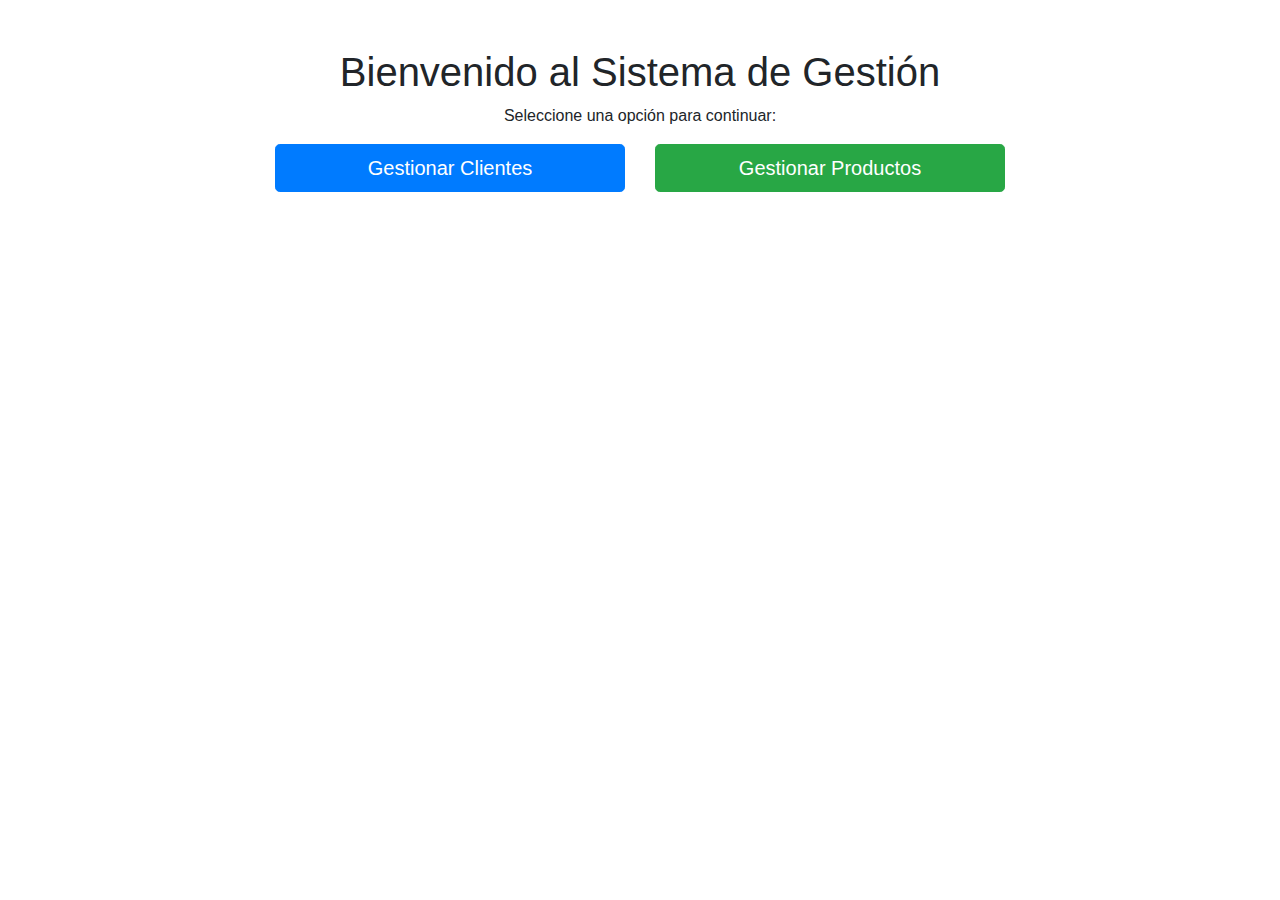
<file: src/main/resources/templates/index.html>
<!DOCTYPE html>
<html xmlns:th="http://www.thymeleaf.org">
<head>
    <meta charset="UTF-8">
    <title>Página Principal</title>
    <link rel="stylesheet" href="https://stackpath.bootstrapcdn.com/bootstrap/4.5.2/css/bootstrap.min.css">
</head>
<body>

    <div th:replace="~{fragments/navbar :: body}"></div>

<div class="container text-center mt-5">
    <h1>Bienvenido al Sistema de Gestión</h1>
    <p>Seleccione una opción para continuar:</p>

    <div class="row justify-content-center">
        <div class="col-md-4">
            <a th:href="@{/cliente/listar}" class="btn btn-primary btn-lg btn-block">Gestionar Clientes</a>
        </div>
        <div class="col-md-4">
            <a th:href="@{/producto/listar}" class="btn btn-success btn-lg btn-block">Gestionar Productos</a>
        </div>
    </div>
</div>
</body>
</html>
</file>
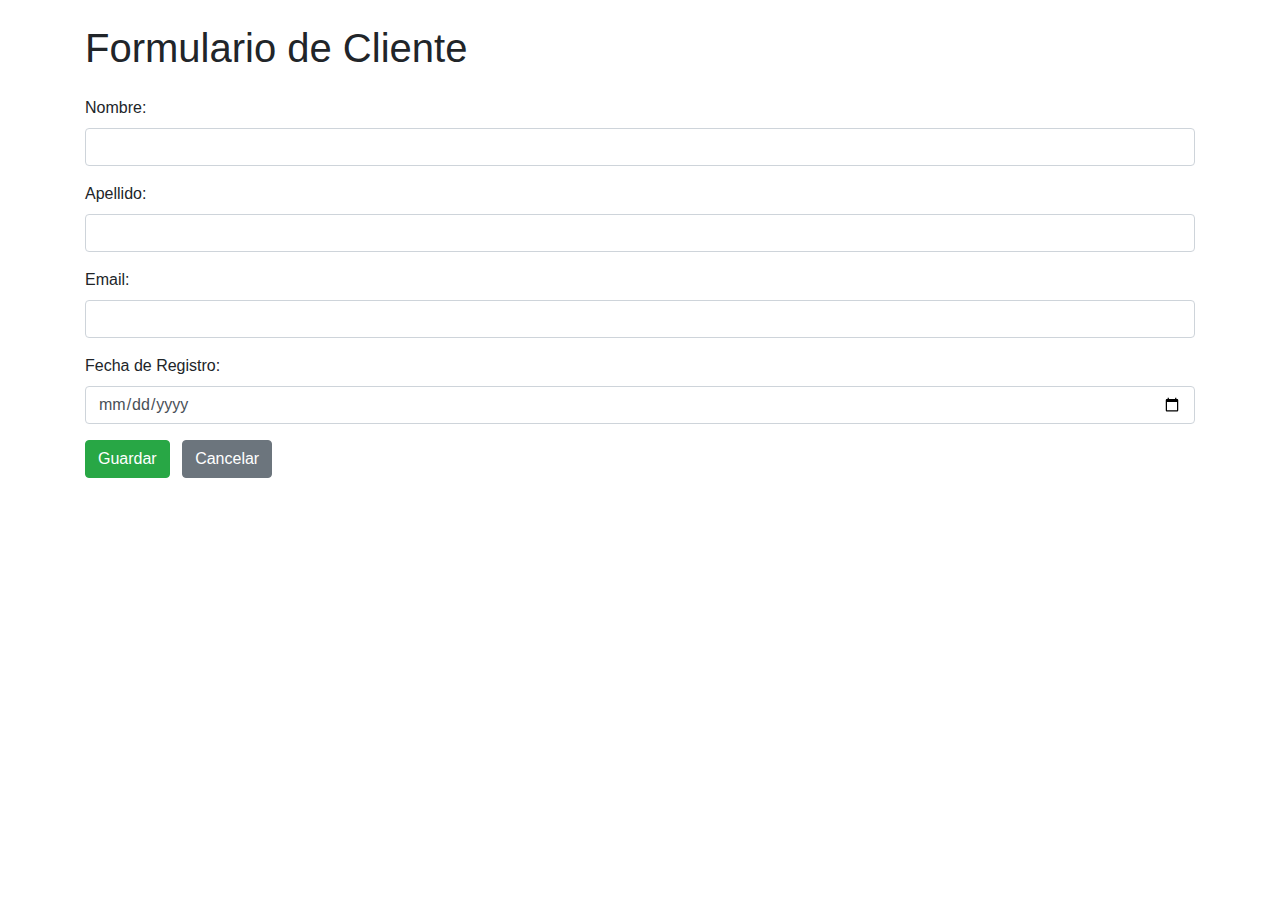
<file: src/main/resources/templates/cliente-form.html>
<!DOCTYPE html>
<html xmlns:th="http://www.thymeleaf.org">
<head>
  <meta charset="UTF-8">
  <title>Formulario de Cliente</title>
  <link rel="stylesheet" href="https://stackpath.bootstrapcdn.com/bootstrap/4.5.2/css/bootstrap.min.css">
</head>
<body>

  <div th:replace="fragments/navbar :: body"></div>


<div class="container mt-4">
  <h1 th:text="${cliente.id > 0 ? 'Editar Cliente' : 'Nuevo Cliente'}" class="mb-4">Formulario de Cliente</h1>

  <form th:action="@{/cliente/guardar}" th:object="${cliente}" method="post">
    <input type="hidden" th:field="*{id}">

    <div class="form-group">
      <label for="nombre">Nombre:</label>
      <input type="text" th:field="*{nombre}" id="nombre" class="form-control" required>
    </div>

    <div class="form-group">
      <label for="apellido">Apellido:</label>
      <input type="text" th:field="*{apellido}" id="apellido" class="form-control" required>
    </div>

    <div class="form-group">
      <label for="email">Email:</label>
      <input type="email" th:field="*{email}" id="email" class="form-control" required>
    </div>

    <div class="form-group">
      <label for="fecha">Fecha de Registro:</label>
      <input type="date" id="fecha" class="form-control" th:field="*{fecha}" />
    </div>

    <div class="form-group">
      <button type="submit" class="btn btn-success">Guardar</button>
      <a th:href="@{/cliente/listar}" class="btn btn-secondary ml-2">Cancelar</a>
    </div>
  </form>
</div>
</body>
</html>
</file>
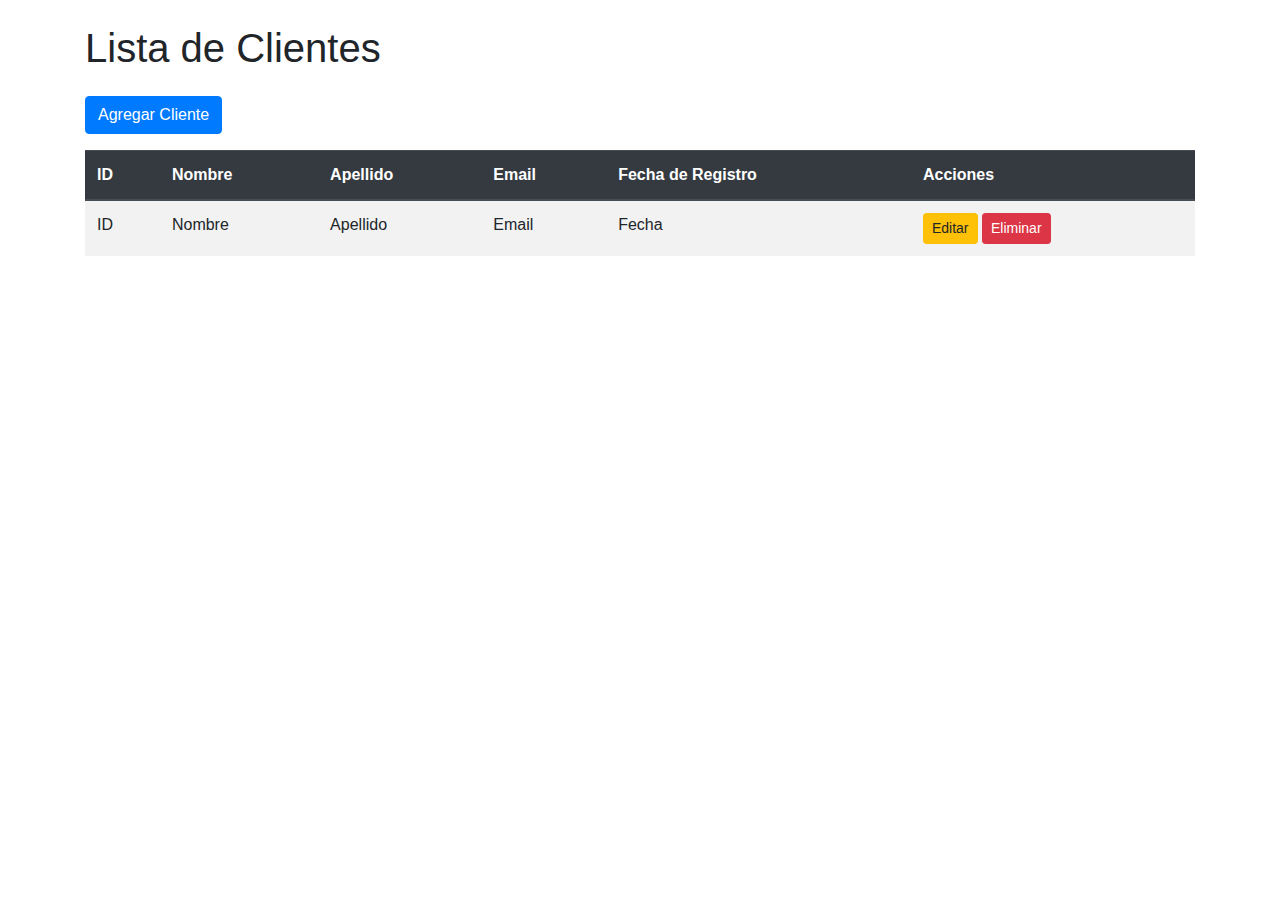
<file: src/main/resources/templates/cliente.html>
<!DOCTYPE html>
<html xmlns:th="http://www.thymeleaf.org">
<head>
    <meta charset="UTF-8">
    <title th:text="${titulo}">Lista de Clientes</title>
    <link rel="stylesheet" href="https://stackpath.bootstrapcdn.com/bootstrap/4.5.2/css/bootstrap.min.css">
</head>
<body>

    <div th:replace="fragments/navbar :: body"></div>

    <div class="container mt-4">
    <h1 th:text="${titulo}" class="mb-4">Lista de Clientes</h1>

    <a th:href="@{/cliente/agregar}" class="btn btn-primary mb-3">Agregar Cliente</a>

    <table class="table table-striped">
        <thead class="thead-dark">
        <tr>
            <th>ID</th>
            <th>Nombre</th>
            <th>Apellido</th>
            <th>Email</th>
            <th>Fecha de Registro</th>
            <th>Acciones</th>
        </tr>
        </thead>
        <tbody>
        <tr th:each="cliente : ${clientes}">
            <td th:text="${cliente.id}">ID</td>
            <td th:text="${cliente.nombre}">Nombre</td>
            <td th:text="${cliente.apellido}">Apellido</td>
            <td th:text="${cliente.email}">Email</td>
            <td th:text="${#temporals.format(cliente.fecha, 'dd/MM/yyyy')}">Fecha</td>
            <td>
                <a th:href="@{/cliente/editar/{id}(id=${cliente.id})}" class="btn btn-warning btn-sm">Editar</a>
                <a th:href="@{/cliente/eliminar/{id}(id=${cliente.id})}" class="btn btn-danger btn-sm"
                   onclick="return confirm('¿Estás seguro de eliminar este cliente?')">Eliminar</a>
            </td>
        </tr>
        </tbody>
    </table>
</div>
</body>
</html>
</file>
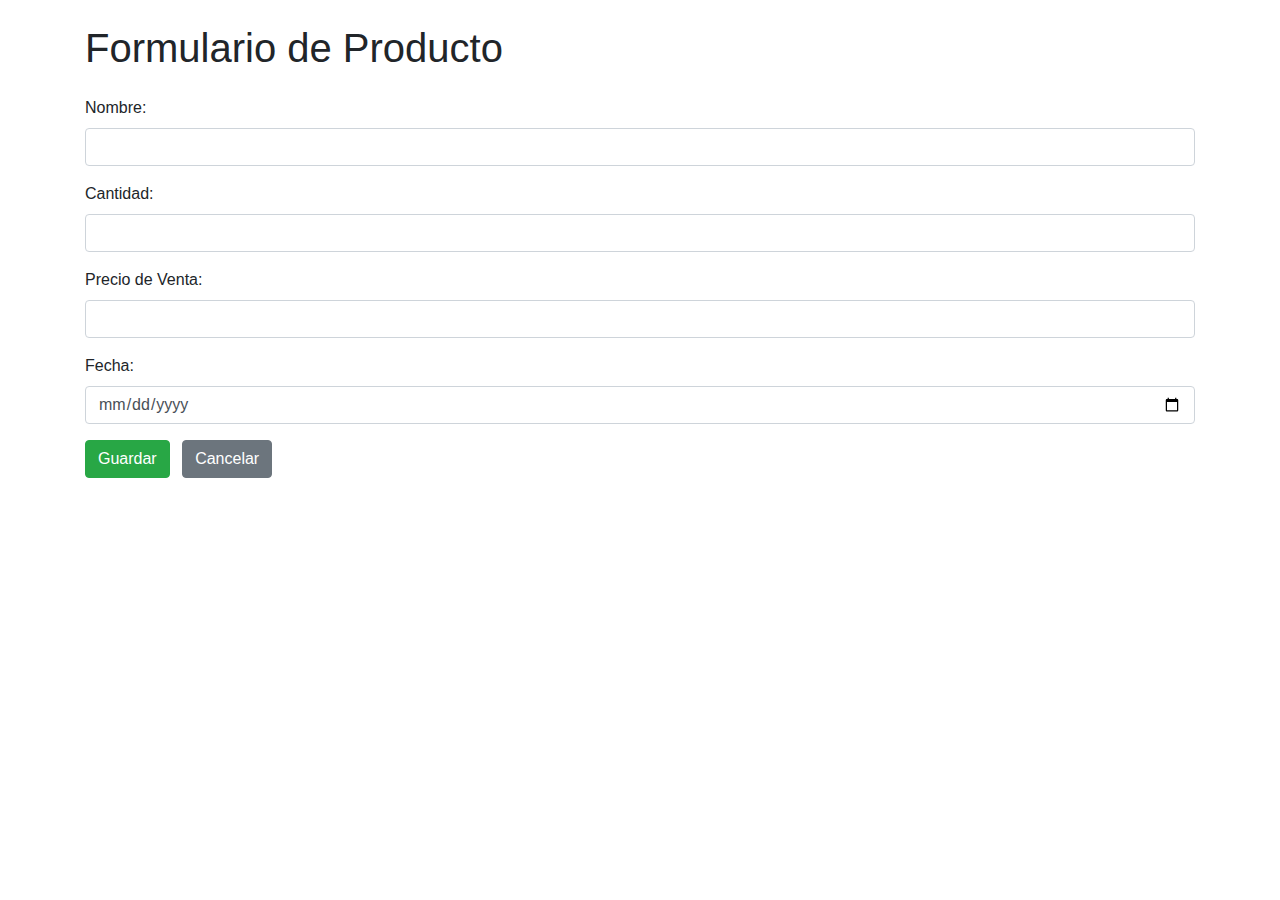
<file: src/main/resources/templates/producto-form.html>
<!DOCTYPE html>
<html xmlns:th="http://www.thymeleaf.org">
<head>
  <meta charset="UTF-8">
  <title>Formulario de Producto</title>
  <link rel="stylesheet" href="https://stackpath.bootstrapcdn.com/bootstrap/4.5.2/css/bootstrap.min.css">
</head>
<body>

  <div th:replace="fragments/navbar :: body"></div>


<div class="container mt-4">
  <h1 th:text="${producto.id > 0 ? 'Editar Producto' : 'Nuevo Producto'}" class="mb-4">Formulario de Producto</h1>

  <form th:action="@{/producto/guardar}" th:object="${producto}" method="post">
    <input type="hidden" th:field="*{id}">

    <div class="form-group">
      <label for="nombre">Nombre:</label>
      <input type="text" th:field="*{nombre}" id="nombre" class="form-control" required>
    </div>

    <div class="form-group">
      <label for="cantidad">Cantidad:</label>
      <input type="number" th:field="*{cantidad}" id="cantidad" class="form-control" min="0" required>
    </div>

    <div class="form-group">
      <label for="precio_venta">Precio de Venta:</label>
      <input type="number" th:field="*{precioVenta}" id="precio_venta" class="form-control" min="0" required>
    </div>

    <div class="form-group">
      <label for="fecha">Fecha:</label>
      <input type="date" id="fecha" class="form-control" th:field="*{fecha}" />
    </div>

    <div class="form-group">
      <button type="submit" class="btn btn-success">Guardar</button>
      <a th:href="@{/producto/listar}" class="btn btn-secondary ml-2">Cancelar</a>
    </div>
  </form>
</div>

<script src="https://code.jquery.com/jquery-3.5.1.min.js"></script>
<script src="https://cdn.jsdelivr.net/npm/popper.js@1.16.1/dist/umd/popper.min.js"></script>
<script src="https://stackpath.bootstrapcdn.com/bootstrap/4.5.2/js/bootstrap.min.js"></script>
</body>
</html>
</file>
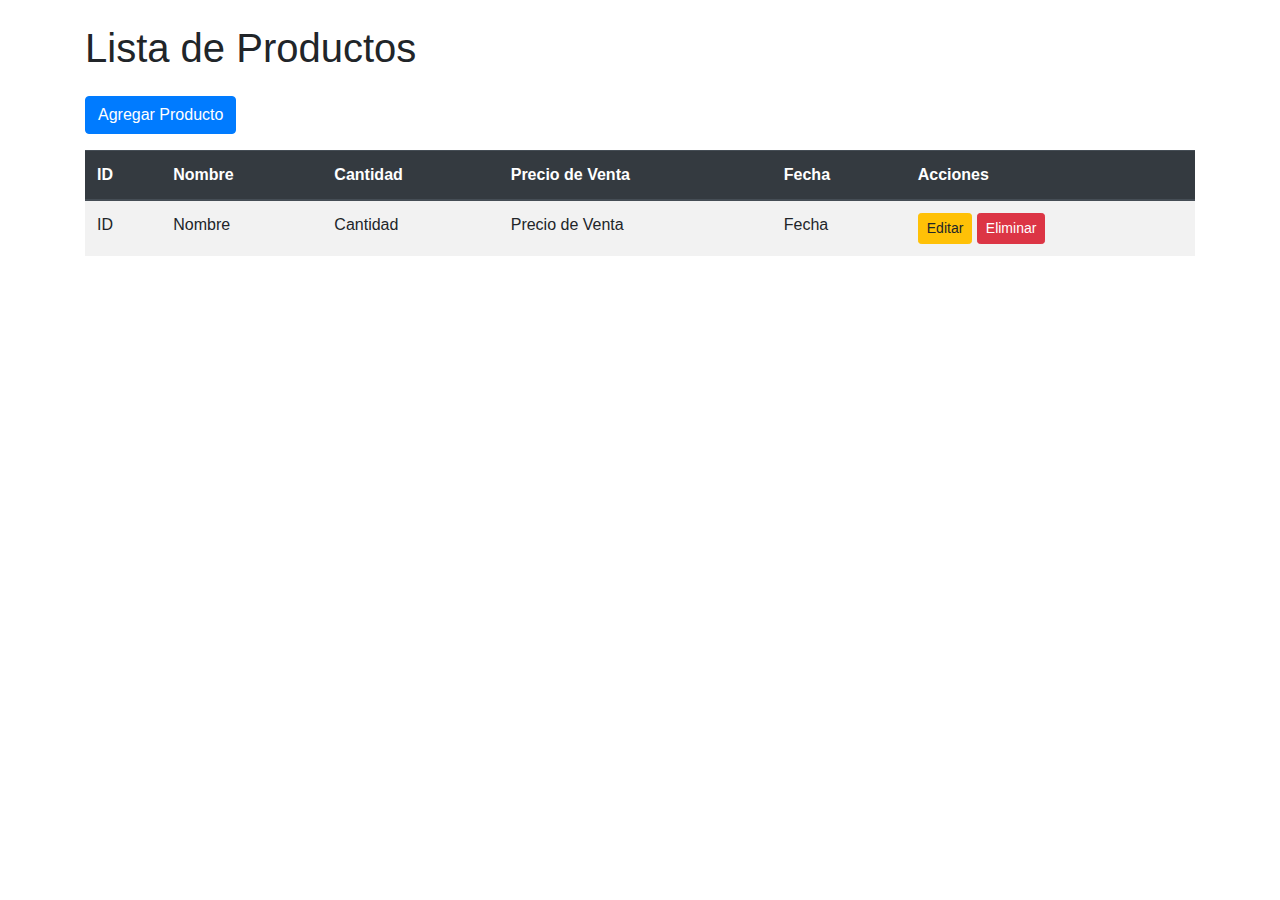
<file: src/main/resources/templates/producto.html>
<!DOCTYPE html>
<html xmlns:th="http://www.thymeleaf.org">
<head>
    <meta charset="UTF-8">
    <title th:text="${titulo}">Lista de Productos</title>
    <link rel="stylesheet" href="https://stackpath.bootstrapcdn.com/bootstrap/4.5.2/css/bootstrap.min.css">
</head>
<body>

    <div th:replace="fragments/navbar :: body"></div>

<div class="container mt-4">
    <h1 th:text="${titulo}" class="mb-4">Lista de Productos</h1>

    <a th:href="@{/producto/agregar}" class="btn btn-primary mb-3">Agregar Producto</a>

    <table class="table table-striped">
        <thead class="thead-dark">
        <tr>
            <th>ID</th>
            <th>Nombre</th>
            <th>Cantidad</th>
            <th>Precio de Venta</th>
            <th>Fecha</th>
            <th>Acciones</th>
        </tr>
        </thead>
        <tbody>
        <tr th:each="producto : ${productos}">
            <td th:text="${producto.id}">ID</td>
            <td th:text="${producto.nombre}">Nombre</td>
            <td th:text="${producto.cantidad}">Cantidad</td>
            <td th:text="${producto.precioVenta}">Precio de Venta</td>
            <td th:text="${#temporals.format(producto.fecha, 'dd/MM/yyyy')}">Fecha</td>
            <td>
                <a th:href="@{/producto/editar/{id}(id=${producto.id})}" class="btn btn-warning btn-sm">Editar</a>
                <a th:href="@{/producto/eliminar/{id}(id=${producto.id})}" class="btn btn-danger btn-sm"
                   onclick="return confirm('¿Estás seguro de eliminar este producto?')">Eliminar</a>
            </td>
        </tr>
        </tbody>
    </table>
</div>

<script src="https://code.jquery.com/jquery-3.5.1.min.js"></script>
<script src="https://cdn.jsdelivr.net/npm/popper.js@1.16.1/dist/umd/popper.min.js"></script>
<script src="https://stackpath.bootstrapcdn.com/bootstrap/4.5.2/js/bootstrap.min.js"></script>
</body>
</html>
</file>
